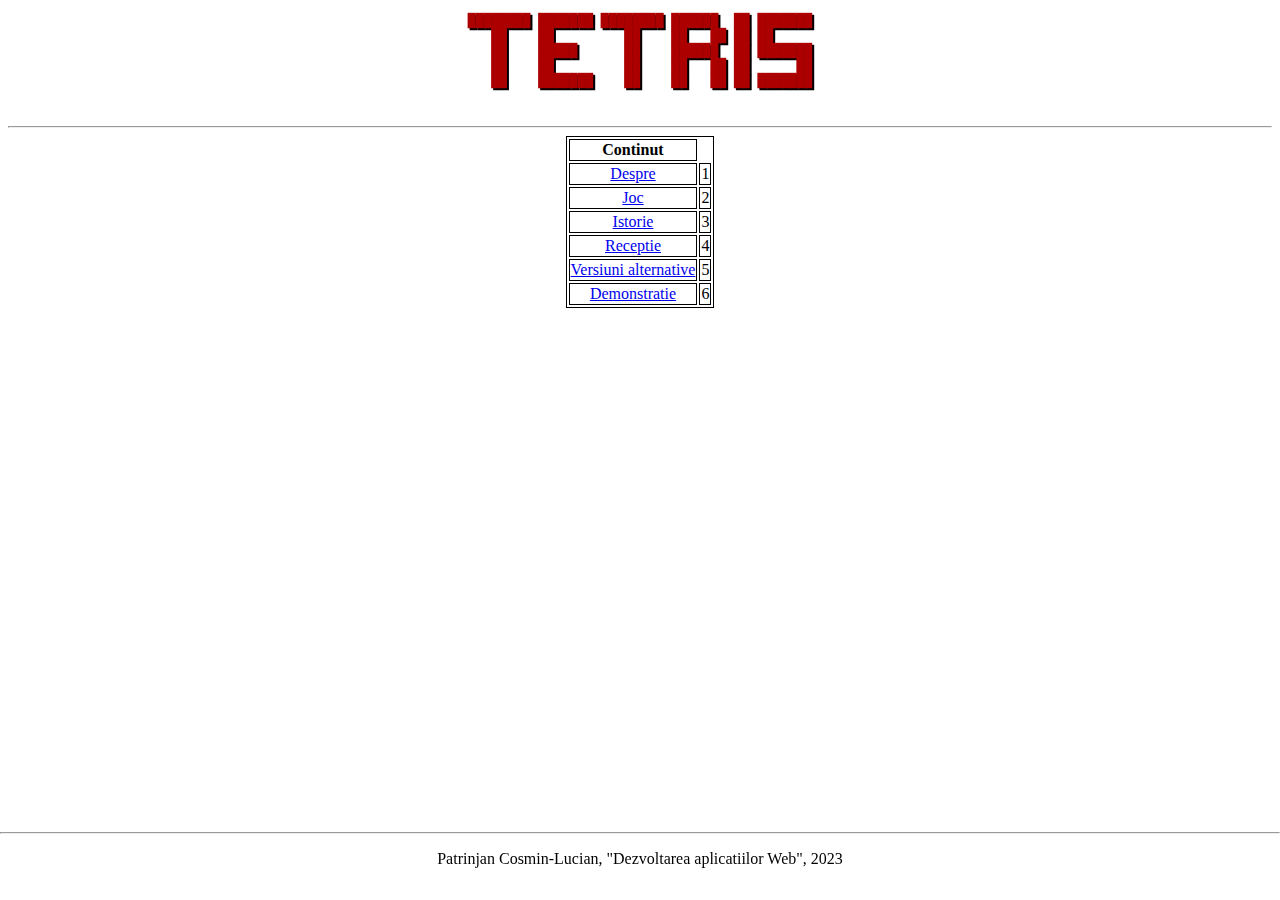
<file: index.html>
<!DOCTYPE html>
<html lang="ro">
    <style>
        pre {
            display: flex;
            justify-content: center;
        }

        table {
            margin: 0 auto;
            text-align: center;
        }

        table, th, td {
            border: 1px solid black;
        }

        .draggable {
            position: fixed;
            cursor: move;
            user-select: none;
            z-index: 9;
            width: fit-content;
        }

        .centered_absolute {
            top: 50%;
            left: 50%;
            transform: translateX(-50%);
        }
    </style>

    <head>
        <meta charset="UTF-8">
        <title>Tetris</title>
        <link rel="stylesheet" href="../common.css">
        <script src="index.js"></script>
    </head>

    <header>
        <div id="draggable" class="draggable centered_absolute" style="top: 0">
            <pre id="rgb_title" style="text-shadow: 2px 2px black">
████████ ███████ ████████ ██████  ██ ███████
   ██    ██         ██    ██   ██ ██ ██
   ██    █████      ██    ██████  ██ ███████
   ██    ██         ██    ██   ██ ██      ██
   ██    ███████    ██    ██   ██ ██ ███████
            </pre>
        </div>
        <hr style="margin-top: 10%"/>
    </header>
    <body>
        <div class="centered" style="height: 80%; flex-direction: column; text-align: center">
            <table>
                <tr>
                    <th>Continut</th>
                </tr>
                <tr>
                    <td><a href="pages/1_despre.html">Despre</a></td>
                    <td colspan="2">1</td>
                </tr>
                <tr>
                    <td><a href="pages/2_joc.html">Joc</a></td>
                    <td colspan="2">2</td>
                </tr>
                <tr>
                    <td><a href="pages/3_istorie.html">Istorie</a></td>
                    <td colspan="2">3</td>
                </tr>
                <tr>
                    <td><a href="pages/4_receptie.html">Receptie</a></td>
                    <td colspan="2">4</td>
                </tr>
                <tr>
                    <td><a href="pages/5_versiuni_alternative.html">Versiuni alternative</a></td>
                    <td colspan="2">5</td>
                </tr>
                <tr>
                    <td><a href="pages/6_demonstratie.html">Demonstratie</a></td>
                    <td colspan="2">6</td>
                </tr>
            </table>
        </div>
    </body>
    <footer style="text-align: center">
        <hr>
        <p>Patrinjan Cosmin-Lucian, "Dezvoltarea aplicatiilor Web", 2023</p>
    </footer>
</html>
</file>
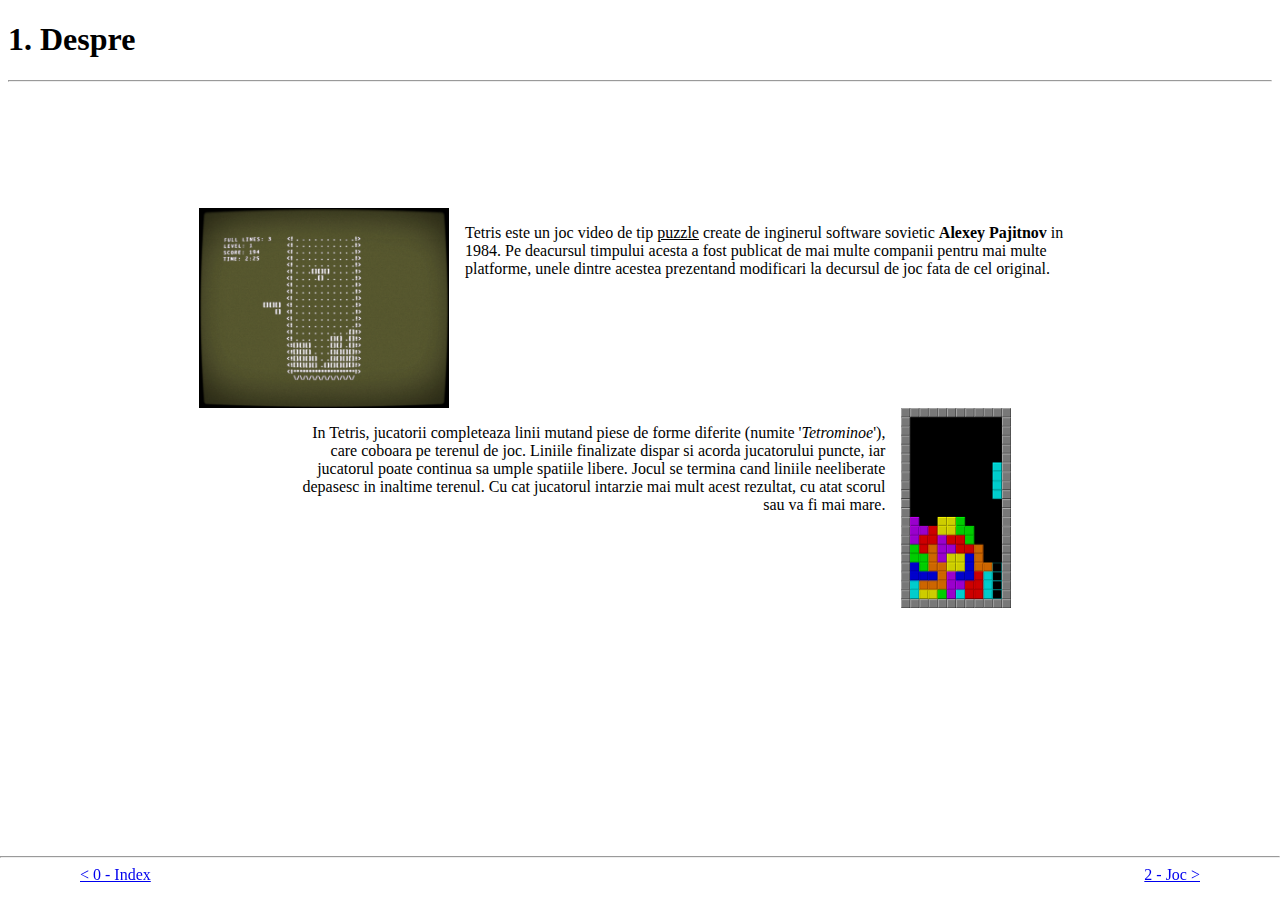
<file: pages/1_despre.html>
<!DOCTYPE html>
<html lang="ro">
    <style>

    </style>

    <head>
        <meta charset="UTF-8">
        <title>Tetris - Despre</title>
        <link rel="stylesheet" href="../common.css">
    </head>

    <header>
        <h1>1. Despre</h1>
        <hr>
    </header>
    <body>
        <div style="height: 25%; margin-top: 10%" class="centered">
            <img style="float: right; max-height: 200px" src="../assets/tetris_first_version.png" alt="Versiunea originala de Tetris"/>
            <div style="max-width: 50%; text-align: left">
                <p style="margin: 16px;">Tetris este un joc video de tip <u>puzzle</u> create de inginerul software sovietic
                    <b>Alexey Pajitnov</b> in 1984. Pe deacursul timpului acesta a fost publicat de
                    mai multe companii pentru mai multe platforme, unele dintre acestea
                    prezentand modificari la decursul de joc fata de cel original.</p>
            </div>
        </div>
        <div style="height: 25%" class="centered">
            <div style="max-width: 50%; text-align: right">
                <p style="margin: 16px;">In Tetris, jucatorii completeaza linii mutand piese de forme diferite (numite
                '<em>Tetrominoe</em>'), care coboara pe terenul de joc. Liniile finalizate dispar si acorda jucatorului puncte,
                iar jucatorul poate continua sa umple spatiile libere. Jocul se termina cand liniile neeliberate
                depasesc in inaltime terenul. Cu cat jucatorul intarzie mai mult acest rezultat, cu atat scorul sau va
                fi mai mare.</p>
            </div>
            <a href="https://tetris.com/">
                <img style="float: left; max-height: 200px" src="../assets/typical_tetris_screen.png" alt="Un ecran tipic de Tetris"/>
            </a>
        </div>
    </body>
    <footer>
        <hr>
        <div style="display: flex; justify-content: space-between; padding-left: 80px; padding-right: 80px">
            <a style="text-align: left" href="../index.html">< 0 - Index</a>
            <a style="text-align: right" href="2_joc.html">2 - Joc ></a>
        </div>
    </footer>
</html>
</file>
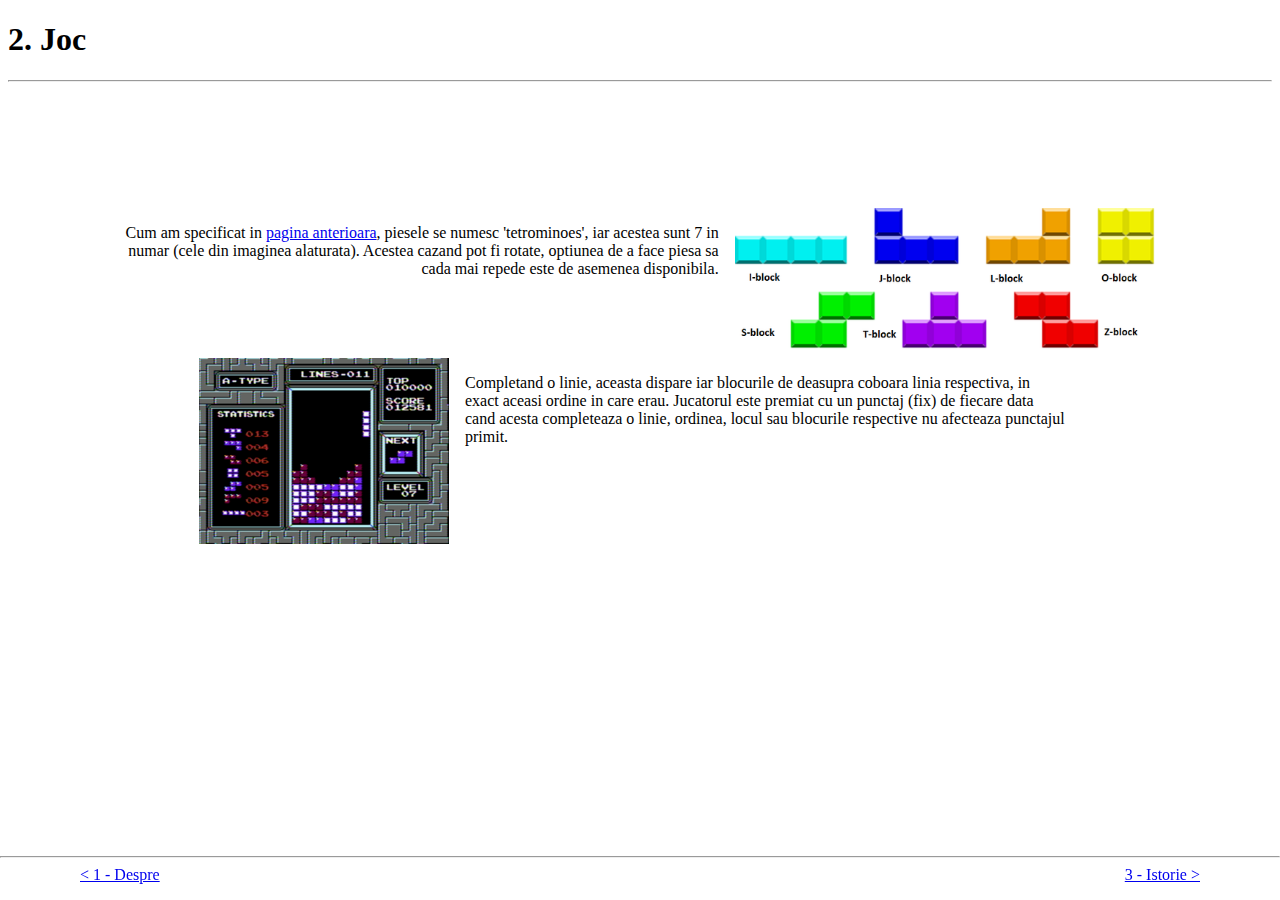
<file: pages/2_joc.html>
<!DOCTYPE html>
<html lang="ro">
    <style>

    </style>

    <head>
        <meta charset="UTF-8">
        <title>Tetris - Joc</title>
        <link rel="stylesheet" href="../common.css">
    </head>

    <header>
        <h1>2. Joc</h1>
        <hr>
    </header>
    <body>
        <div style="height: 25%; margin-top: 10%" class="centered">
            <div style="max-width: 50%; text-align: right">
                <p style="margin: 16px;">Cum am specificat in <a href="1_despre.html">pagina anterioara</a>, piesele se
                    numesc 'tetrominoes', iar acestea sunt 7 in numar (cele din imaginea alaturata). Acestea cazand pot fi
                    rotate, optiunea de a face piesa sa cada mai repede este de asemenea disponibila.</p>
            </div>
            <img style="float: left; max-height: 150px" src="../assets/all_tetrominos.png" alt="Tetris pe NES"/>
        </div>
        <div style="height: 25%" class="centered">
            <img style="float: right; max-height: 100%" src="../assets/nes_tetris.png" alt="Versiunea originala de Tetris"/>
            <div style="max-width: 50%; text-align: left">
                <p style="margin: 16px;">Completand o linie, aceasta dispare iar blocurile de deasupra coboara linia
                    respectiva, in exact aceasi ordine in care erau. Jucatorul este premiat cu un punctaj (fix) de
                    fiecare data cand acesta completeaza o linie, ordinea, locul sau blocurile respective nu afecteaza
                    punctajul primit.</p>
            </div>
        </div>
    </body>
    <footer>
        <hr>
        <div style="display: flex; justify-content: space-between; padding-left: 80px; padding-right: 80px">
            <a style="text-align: left" href="1_despre.html">< 1 - Despre</a>
            <a style="text-align: right" href="3_istorie.html">3 - Istorie ></a>
        </div>
    </footer>
</html>
</file>
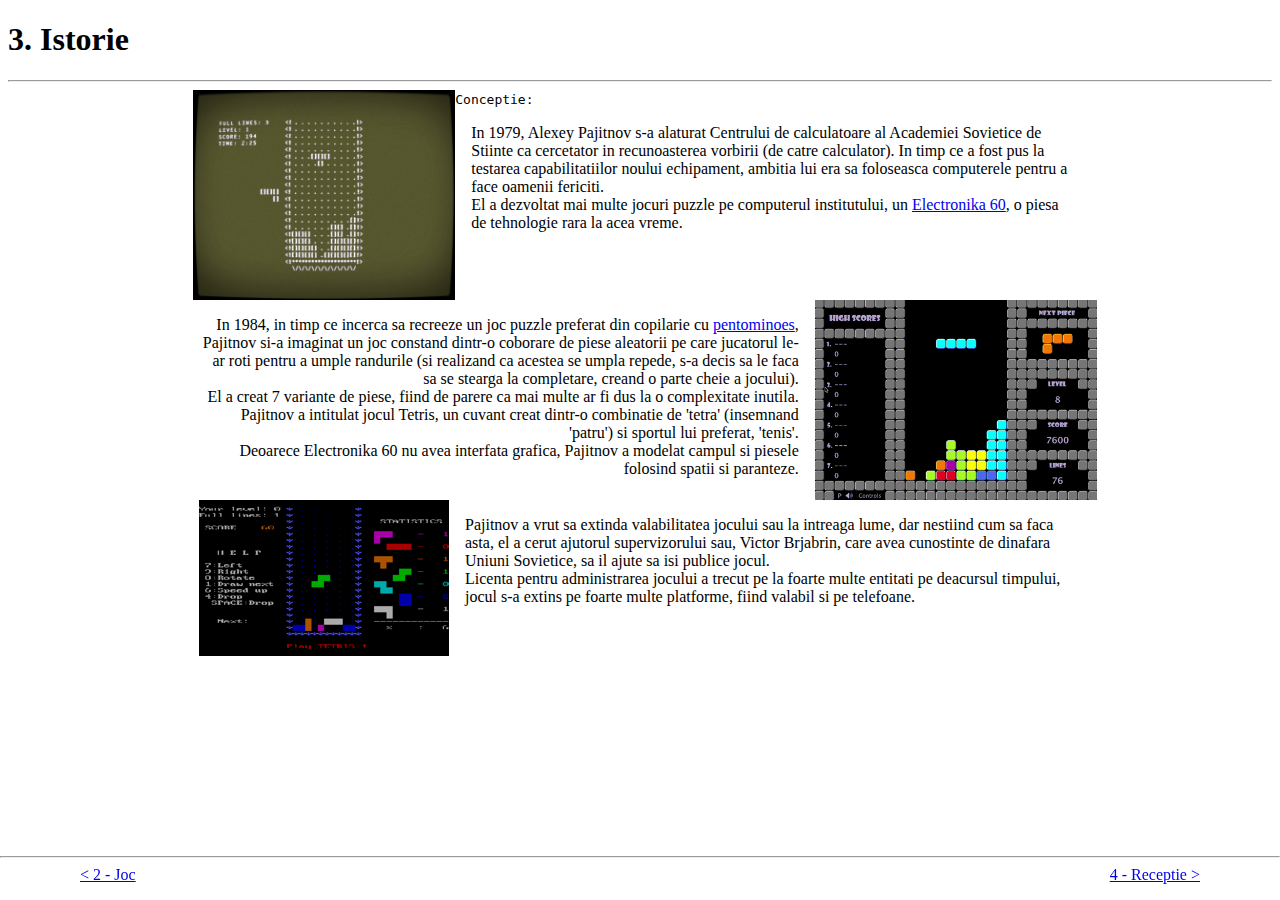
<file: pages/3_istorie.html>
<!DOCTYPE html>
<html lang="ro">
    <style>

    </style>

    <head>
        <meta charset="UTF-8">
        <title>Tetris - Istorie</title>
        <link rel="stylesheet" href="../common.css">
    </head>

    <header>
        <h1>3. Istorie</h1>
        <hr>
    </header>
    <body>
        <div style="height: 25%" class="centered">
            <img style="float: right; max-height: 210px" src="../assets/tetris_first_version.png" alt="Versiunea originala de Tetris"/>
            <div style="max-width: 50%; text-align: left">
                <tt>Conceptie:</tt>
                <p style="margin: 16px;">In 1979, Alexey Pajitnov s-a alaturat Centrului de calculatoare al Academiei Sovietice de Stiinte
                    ca cercetator in recunoasterea vorbirii (de catre calculator). In timp ce a fost pus la testarea
                    capabilitatiilor noului echipament, ambitia lui era sa foloseasca computerele pentru a face
                    oamenii fericiti.<br>
                    El a dezvoltat mai multe jocuri puzzle pe computerul institutului, un <a href="https://en.wikipedia.org/wiki/Electronika_60">Electronika 60</a>,
                    o piesa de tehnologie rara la acea vreme.</p>
            </div>
        </div>
        <div style="height: 25%" class="centered">
            <div style="max-width: 50%; text-align: right">
                <p style="margin: 16px;">In 1984, in timp ce incerca sa recreeze un joc puzzle preferat din copilarie
                    cu <a href="https://en.wikipedia.org/wiki/Pentomino">pentominoes</a>, Pajitnov si-a imaginat un joc
                    constand dintr-o coborare de piese aleatorii pe care jucatorul le-ar roti pentru a umple randurile
                    (si realizand ca acestea se umpla repede, s-a decis sa le faca sa se stearga la completare, creand
                    o parte cheie a jocului).<br>
                    El a creat 7 variante de piese, fiind de parere ca mai multe ar fi dus la o complexitate inutila.
                    Pajitnov a intitulat jocul Tetris, un cuvant creat dintr-o combinatie de 'tetra' (insemnand 'patru')
                    si sportul lui preferat, 'tenis'.<br>
                    Deoarece Electronika 60 nu avea interfata grafica, Pajitnov a modelat campul si piesele folosind
                    spatii si paranteze.
                    </p>
            </div>
            <img style="float: left; max-height: 200px" src="../assets/tetris_recorded.gif" alt="Un ecran tipic de Tetris"/>
        </div>
        <div style="height: 25%" class="centered">
            <img style="float: right; max-height: 100%" src="../assets/dos_1986_tetris.png" alt="Versiunea originala de Tetris"/>
            <div style="max-width: 50%; text-align: left">
                <p style="margin: 16px;">Pajitnov a vrut sa extinda valabilitatea jocului sau la intreaga lume, dar
                    nestiind cum sa faca asta, el a cerut ajutorul supervizorului sau, Victor Brjabrin, care avea
                    cunostinte de dinafara Uniuni Sovietice, sa il ajute sa isi publice jocul.<br>
                    Licenta pentru administrarea jocului a trecut pe la foarte multe entitati pe deacursul timpului,
                    jocul s-a extins pe foarte multe platforme, fiind valabil si pe telefoane.</p>
            </div>
        </div>
    </body>
    <footer>
        <hr>
        <div style="display: flex; justify-content: space-between; padding-left: 80px; padding-right: 80px">
            <a style="text-align: left" href="2_joc.html">< 2 - Joc</a>
            <a style="text-align: right" href="4_receptie.html">4 - Receptie ></a>
        </div>
    </footer>
</html>
</file>
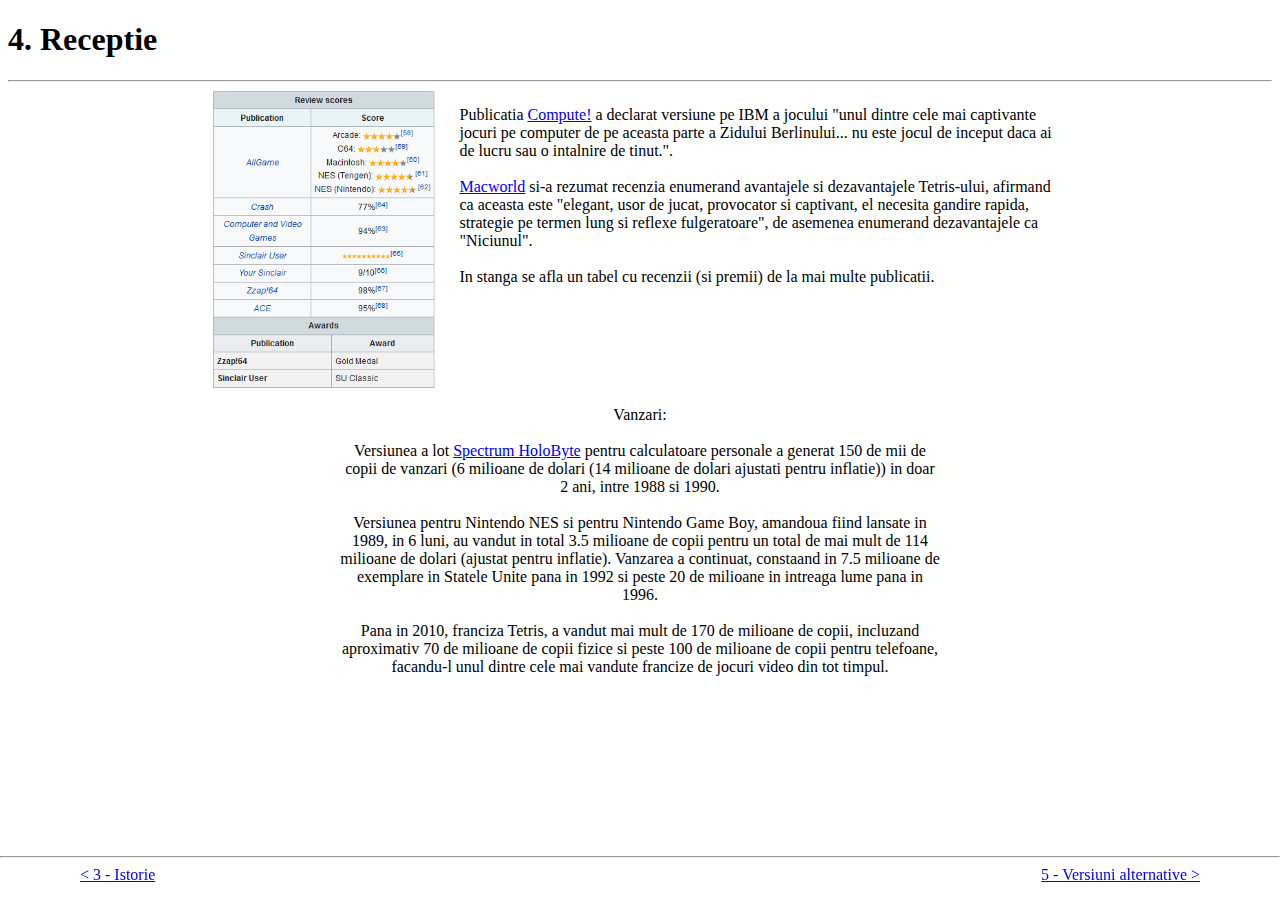
<file: pages/4_receptie.html>
<!DOCTYPE html>
<html lang="ro">
    <style>

    </style>

    <head>
        <meta charset="UTF-8">
        <title>Tetris - Receptie</title>
        <link rel="stylesheet" href="../common.css">
    </head>

    <header>
        <h1>4. Receptie</h1>
        <hr>
    </header>
    <body>
        <div style="height: 40%" class="centered">
            <img style="float: right; max-height: 300px" src="../assets/recenzii.png" alt="Recenzii a jocului"/>
            <div style="max-width: 50%; text-align: left">
                <p style="margin: 16px;">Publicatia <a href="https://en.wikipedia.org/wiki/Compute!">Compute!</a> a
                    declarat versiune pe IBM a jocului "unul dintre cele mai captivante jocuri pe computer de pe
                    aceasta parte a Zidului Berlinului... nu este jocul de inceput daca ai de lucru sau o intalnire de
                    tinut.".<br>
                    <br>
                    <a href="https://www.macworld.com/">Macworld</a> si-a rezumat recenzia enumerand avantajele si
                    dezavantajele Tetris-ului, afirmand ca aceasta este "elegant, usor de jucat, provocator si
                    captivant, el necesita gandire rapida, strategie pe termen lung si reflexe fulgeratoare", de
                    asemenea enumerand dezavantajele ca "Niciunul".<br>
                    <br>
                    In stanga se afla un tabel cu recenzii (si premii) de la mai multe publicatii.</p>
            </div>
        </div>
        <div style="height: 20%" class="centered">
            <div style="max-width: 50%">
                <p style="margin: 16px;">Vanzari:<br>
                    <br>
                    Versiunea a lot <a href="https://en.wikipedia.org/wiki/Spectrum_HoloByte">Spectrum HoloByte</a>
                    pentru calculatoare personale a generat 150 de mii de copii de vanzari (6 milioane de dolari (14
                    milioane de dolari ajustati pentru inflatie)) in doar 2 ani, intre 1988 si 1990.<br>
                    <br>
                    Versiunea pentru Nintendo NES si pentru Nintendo Game Boy, amandoua fiind lansate in 1989, in 6
                    luni, au vandut in total 3.5 milioane de copii pentru un total de mai mult de 114 milioane de
                    dolari (ajustat pentru inflatie). Vanzarea a continuat, constaand in 7.5 milioane de exemplare in
                    Statele Unite pana in 1992 si peste 20 de milioane in intreaga lume pana in 1996.<br>
                    <br>
                    Pana in 2010, franciza Tetris, a vandut mai mult de 170 de milioane de copii, incluzand aproximativ
                    70 de milioane de copii fizice si peste 100 de milioane de copii pentru telefoane, facandu-l unul
                    dintre cele mai vandute francize de jocuri video din tot timpul.</p>
            </div>
        </div>
    </body>
    <footer>
        <hr>
        <div style="display: flex; justify-content: space-between; padding-left: 80px; padding-right: 80px">
            <a style="text-align: left" href="3_istorie.html">< 3 - Istorie</a>
            <a style="text-align: right" href="5_versiuni_alternative.html">5 - Versiuni alternative ></a>
        </div>
    </footer>
</html>
</file>
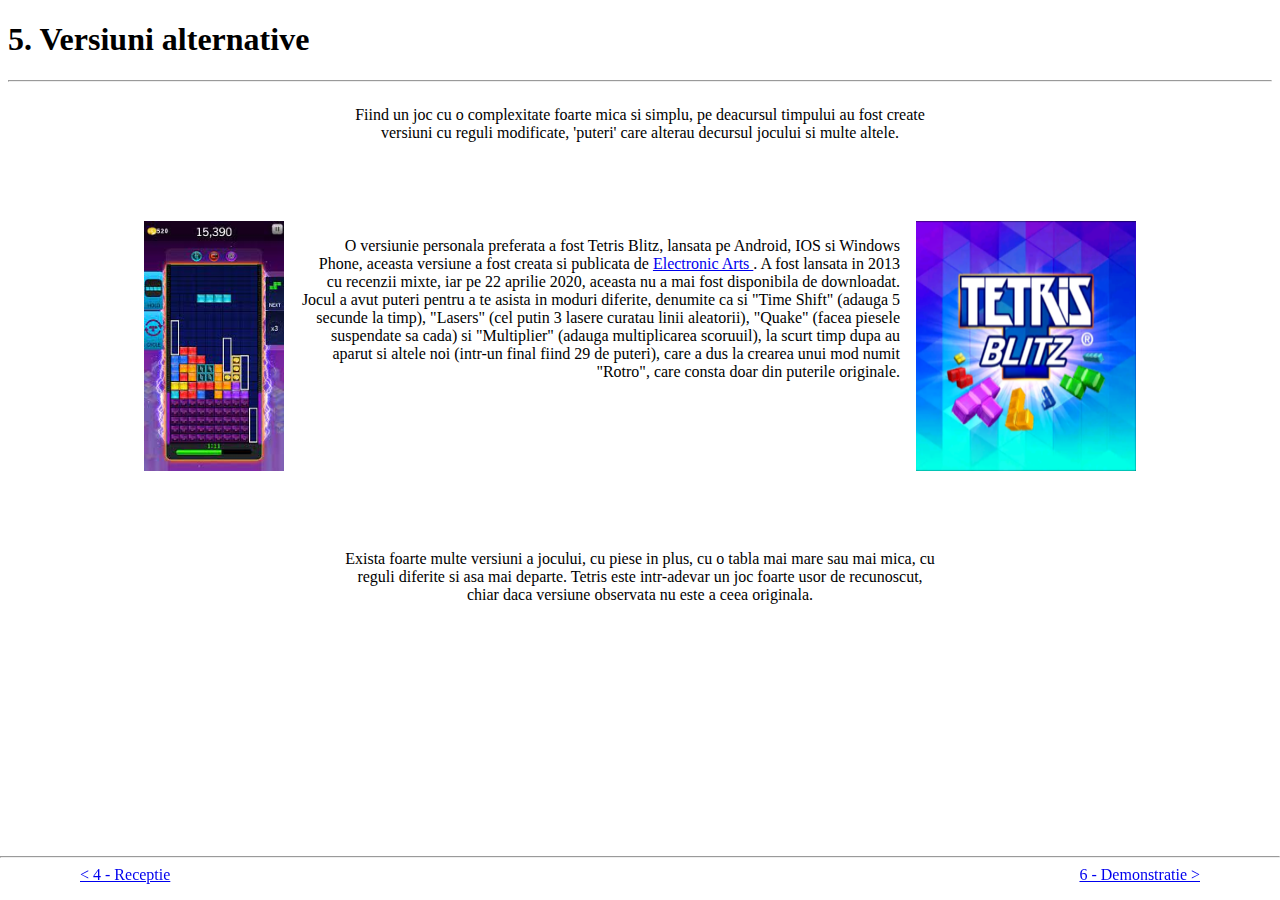
<file: pages/5_versiuni_alternative.html>
<!DOCTYPE html>
<html lang="ro">
    <style>

    </style>

    <head>
        <meta charset="UTF-8">
        <title>Tetris - Versiuni alternative</title>
        <link rel="stylesheet" href="../common.css">
    </head>

    <header>
        <h1>5. Versiuni alternative</h1>
        <hr>
    </header>
    <body>
        <div style="height: 15%; padding-bottom: 5%" class="centered">
            <div style="max-width: 50%">
                <p style="margin: 16px;">Fiind un joc cu o complexitate foarte mica si simplu, pe deacursul timpului
                    au fost create versiuni cu reguli modificate, 'puteri' care alterau decursul jocului si multe
                    altele.</p>
            </div>
        </div>
        <div style="height: 30%" class="centered">
            <img style="float: left; max-height: 250px" src="../assets/tetris_blitz_gameplay.jpg" alt="Tetris Blitz Gameplay"/>
            <div style="max-width: 50%; text-align: right">
                <p style="margin: 16px;">O versiunie personala preferata a fost Tetris Blitz, lansata pe Android, IOS
                    si Windows Phone, aceasta versiune a fost creata si publicata de <a href="https://en.wikipedia.org/wiki/Electronic_Arts">Electronic Arts </a>.
                    A fost lansata in 2013 cu recenzii mixte, iar pe 22 aprilie 2020, aceasta nu a mai fost disponibila
                    de downloadat.<br>
                    Jocul a avut puteri pentru a te asista in moduri diferite, denumite ca si "Time Shift" (adauga 5
                    secunde la timp), "Lasers" (cel putin 3 lasere curatau linii aleatorii), "Quake" (facea piesele
                    suspendate sa cada) si "Multiplier" (adauga multiplicarea scoruuil), la scurt timp dupa au aparut
                    si altele noi (intr-un final fiind 29 de puteri), care a dus la crearea unui mod numit "Rotro",
                    care consta doar din puterile originale.</p>
            </div>
            <img style="float: left; max-height: 250px" src="../assets/tetris_blitz.png" alt="Tetris Blitz"/>
        </div>
        <div style="height: 15%; padding-top: 5%" class="centered">
            <div style="max-width: 50%">
                <p style="margin: 16px;">Exista foarte multe versiuni a jocului, cu piese in plus, cu o tabla mai mare
                    sau mai mica, cu reguli diferite si asa mai departe. Tetris este intr-adevar un joc foarte usor
                    de recunoscut, chiar daca versiune observata nu este a ceea originala.</p>
            </div>
        </div>
    </body>
    <footer>
        <hr>
        <div style="display: flex; justify-content: space-between; padding-left: 80px; padding-right: 80px">
            <a style="text-align: left" href="4_receptie.html">< 4 - Receptie</a>
            <a style="text-align: right" href="6_demonstratie.html">6 - Demonstratie ></a>
        </div>
    </footer>
</html>
</file>
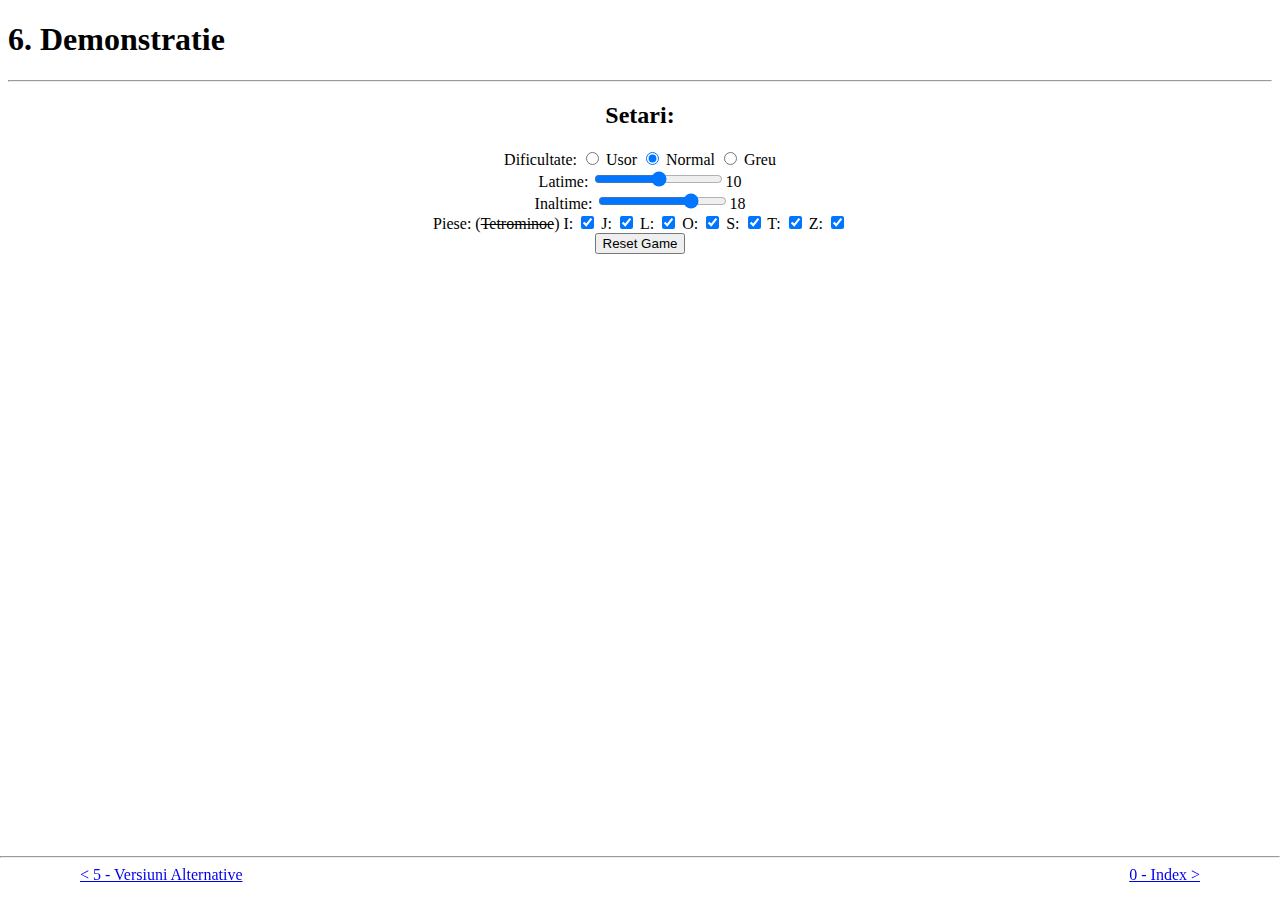
<file: pages/6_demonstratie.html>
<!DOCTYPE html>
<html lang="ro">
    <style>

    </style>

    <head>
        <meta charset="UTF-8">
        <title>Tetris - Demonstratie</title>
        <link rel="stylesheet" href="../common.css">
        <script src="../src/6_demonstratie.js"></script>
    </head>

    <header>
        <h1>6. Demonstratie</h1>
        <hr>
    </header>
    <body>
        <div style="display: block" class="centered">
            <h2>Setari:</h2>
            <label>Dificultate: </label>
            <input type="radio" id="dificultate_usor" name="dificultate" value="0">
            <label for="dificultate_usor">Usor</label>
            <input type="radio" id="dificultate_normal" name="dificultate" value="1" checked>
            <label for="dificultate_normal">Normal</label>
            <input type="radio" id="dificultate_greu" name="dificultate" value="2">
            <label for="dificultate_greu">Greu</label>
            <br>
            <label for="settings_width">Latime: </label><input type="range" min="8" max="12" value="10" class="slider" id="settings_width"/><label id="width_value">10</label>
            <br>
            <label for="settings_height">Inaltime: </label><input type="range" min="12" max="20" value="18" class="slider" id="settings_height"/><label id="height_value">18</label>
            <br>
            <label>Piese: (</label><strike>Tetrominoe</strike><label>)</label>
            <label for="settings_piece_i">I: </label><input type="checkbox" id="settings_piece_i" checked>
            <label for="settings_piece_j">J: </label><input type="checkbox" id="settings_piece_j" checked>
            <label for="settings_piece_l">L: </label><input type="checkbox" id="settings_piece_l" checked>
            <label for="settings_piece_o">O: </label><input type="checkbox" id="settings_piece_o" checked>
            <label for="settings_piece_s">S: </label><input type="checkbox" id="settings_piece_s" checked>
            <label for="settings_piece_t">T: </label><input type="checkbox" id="settings_piece_t" checked>
            <label for="settings_piece_z">Z: </label><input type="checkbox" id="settings_piece_z" checked>
            <br>
            <input type="button" id="reset" value="Reset Game">
        </div>
    </body>
    <footer>
        <hr>
        <div style="display: flex; justify-content: space-between; padding-left: 80px; padding-right: 80px">
            <a style="text-align: left" href="5_versiuni_alternative.html">< 5 - Versiuni Alternative</a>
            <a style="text-align: right" href="../index.html">0 - Index ></a>
        </div>
    </footer>
</html>
</file>
<file: common.css>
footer {
    position: fixed;
    left: 0;
    bottom: 16px;
    width: 100%;
}

.centered {
    width: 100%;
    display: flex;
    justify-content: center;
    text-align: center;
}
</file>
